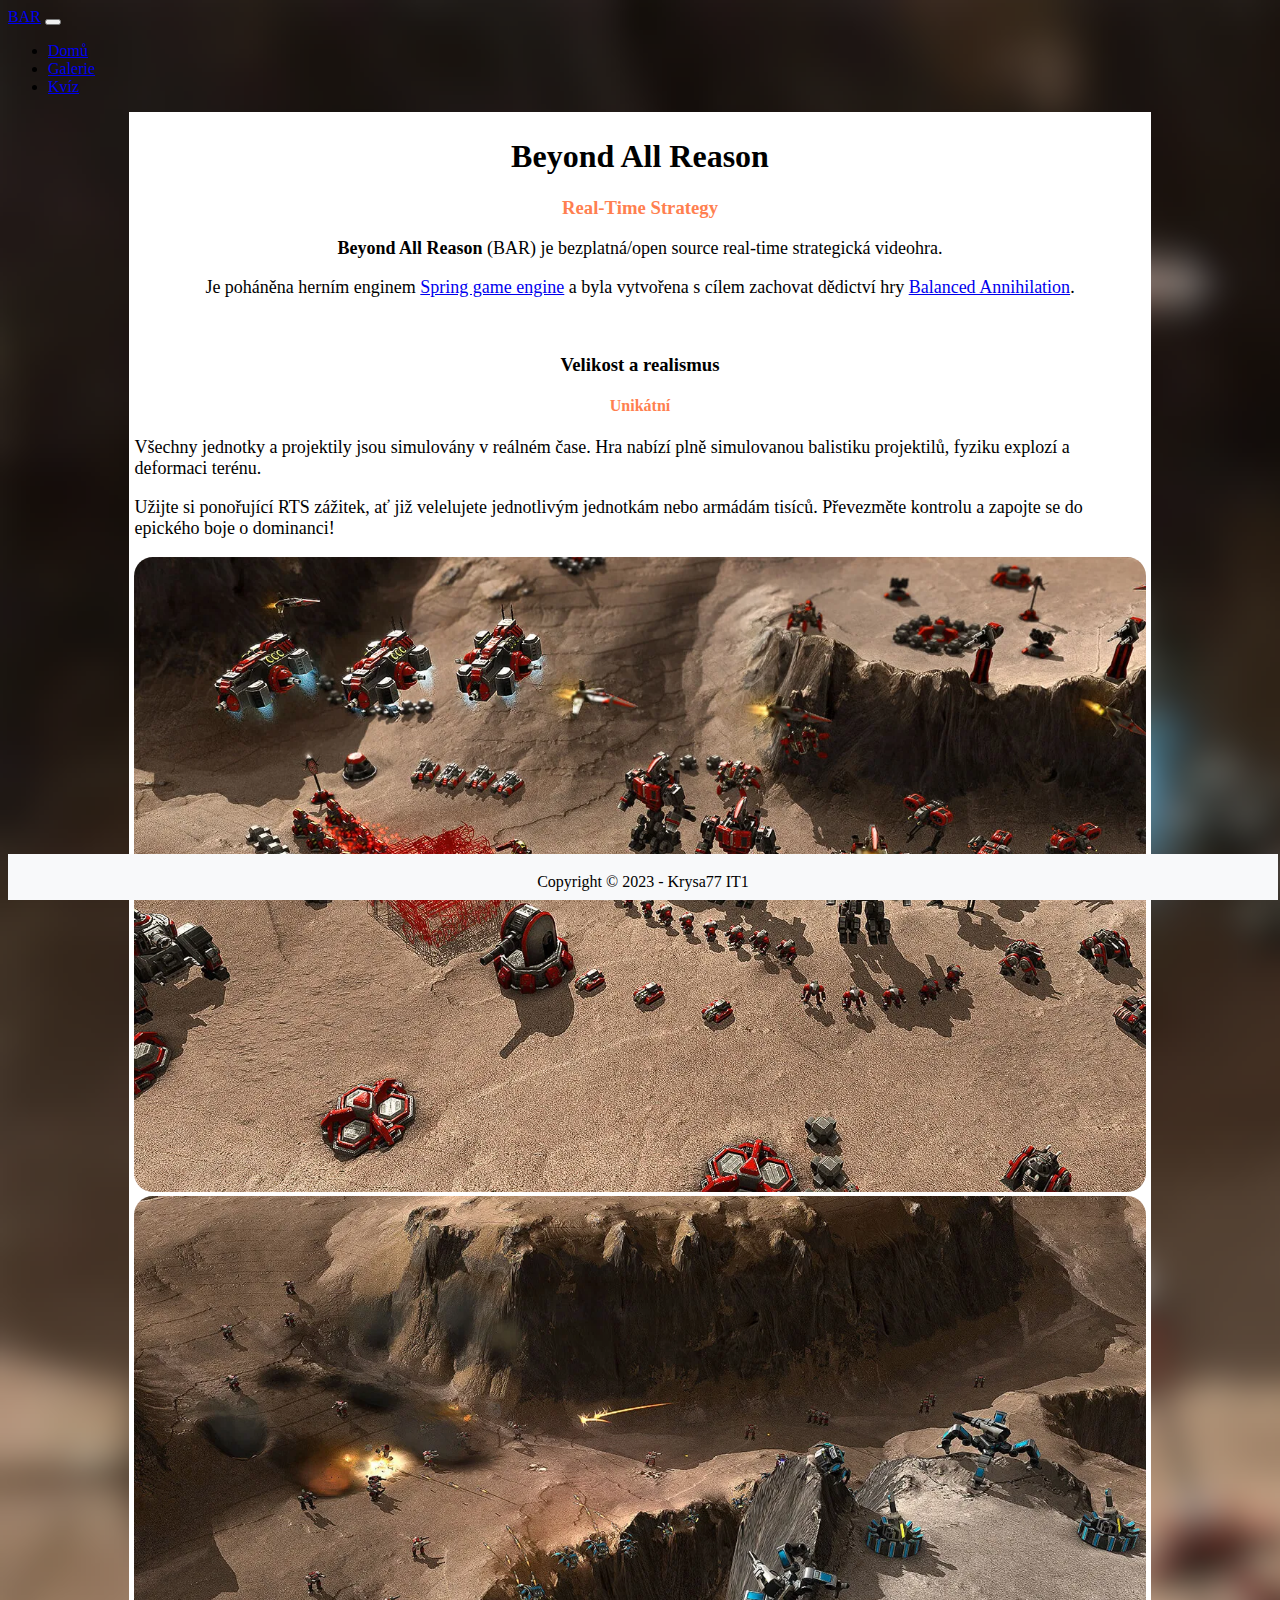
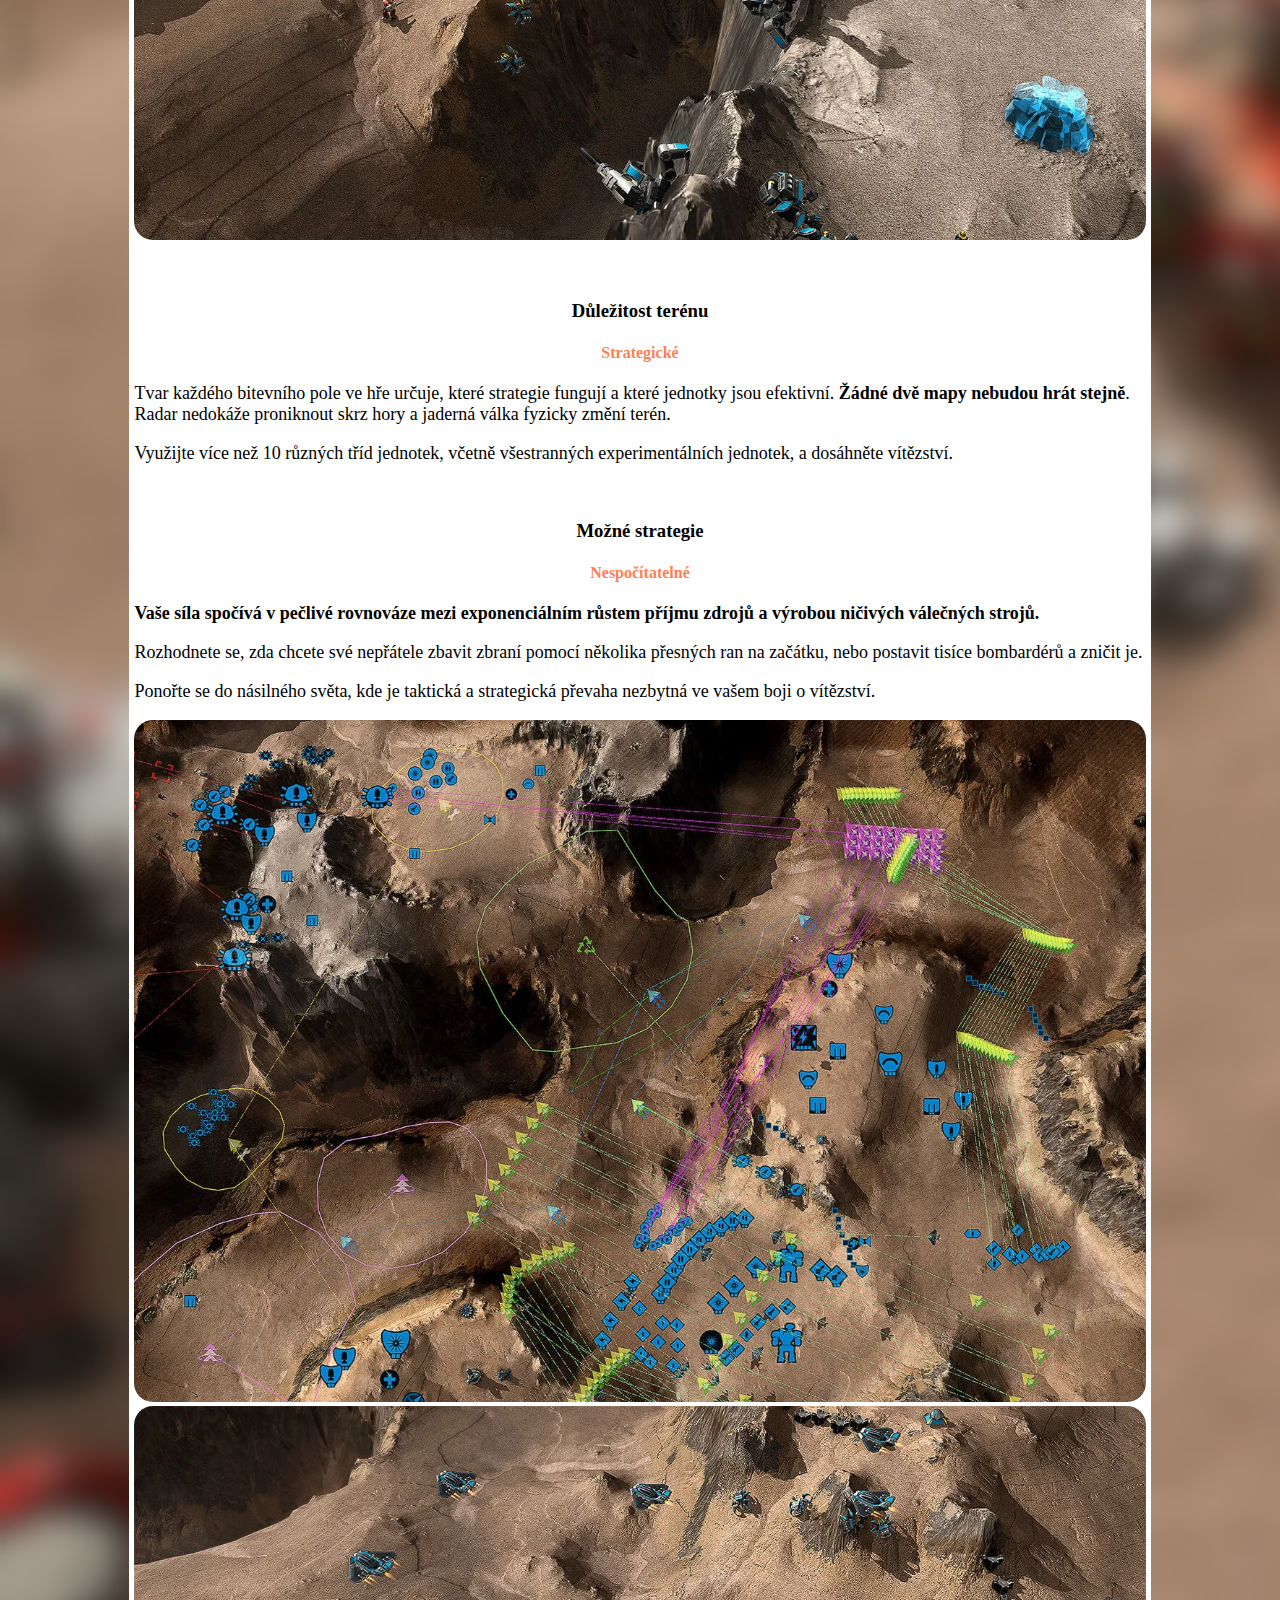
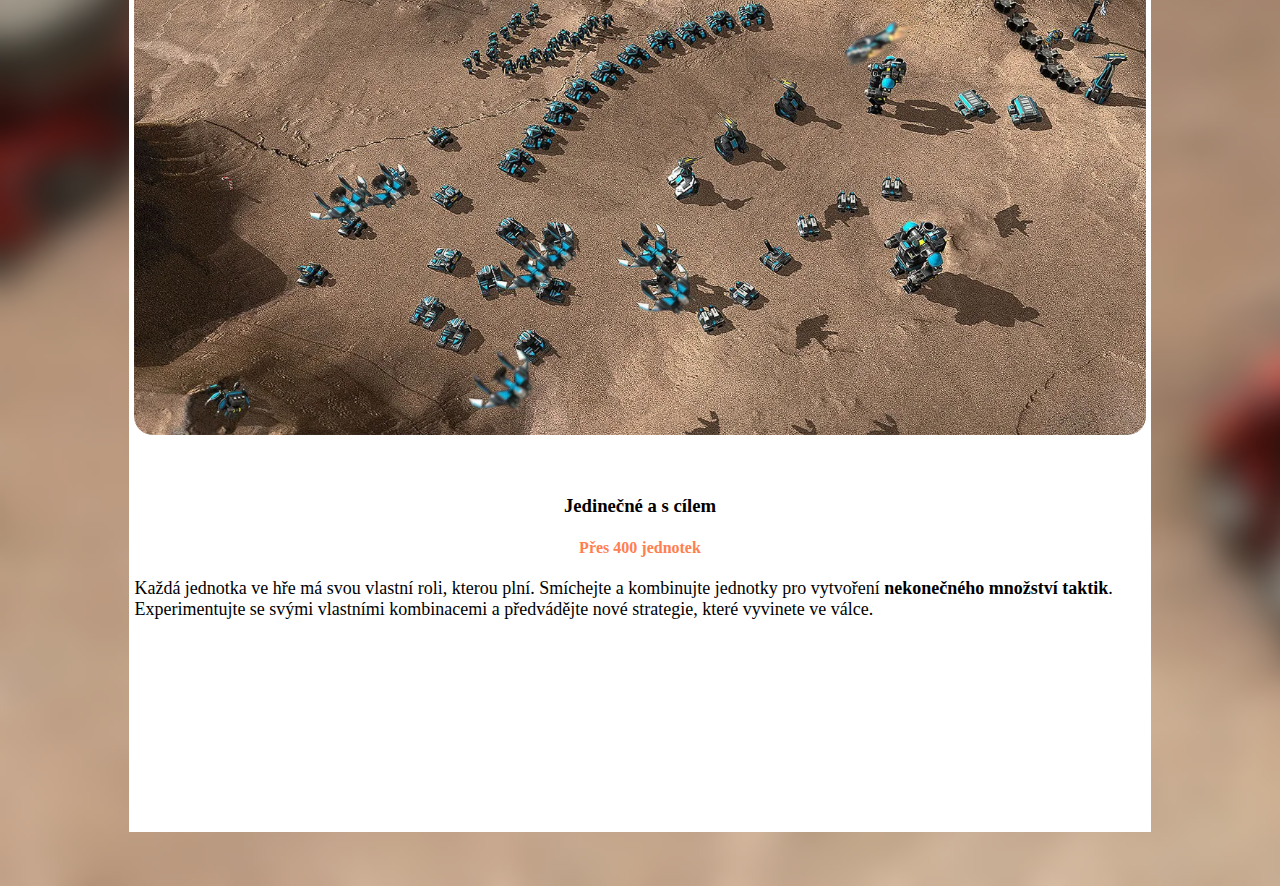
<file: index.html>
<!doctype html>
<html lang="cs">

<head>

    <meta name="description"
        content="Beyond All Reason (BAR) je bezplatná/open source real-time strategická videohra. Hra poháněná herním enginem Spring game engine.">


    <title>Beyond All Reason - Home</title>
    <link rel="icon" type="image/x-icon" href="gallery/1ad4d9ade5753e59e9bc0343ec2b2cb1.png">
    <!-- Required meta tags -->
    <meta charset="utf-8">
    <meta name="viewport" content="width=device-width, initial-scale=1, shrink-to-fit=no">

    <!-- Bootstrap CSS v5.2.1 -->
    <link href="https://cdn.jsdelivr.net/npm/bootstrap@5.2.1/dist/css/bootstrap.min.css" rel="stylesheet"
        integrity="sha384-iYQeCzEYFbKjA/T2uDLTpkwGzCiq6soy8tYaI1GyVh/UjpbCx/TYkiZhlZB6+fzT" crossorigin="anonymous">

    <link rel="stylesheet" href="css/my.css">

    <style>
        body {
            background-image: url('BAR/bar-bg-blur.png');
            background-repeat: no-repeat;
            background-size: cover;
        }

        main {
            background-color: white;
            padding: 5px;
            margin: 0 auto;
            max-width: 800px;
        }
    </style>

</head>

<body>
    <header>
        <nav class="navbar navbar-expand-lg navbar-light bg-light">
            <div class="container-fluid">
                <a class="navbar-brand" href="index.html">BAR</a>
                <button class="navbar-toggler" type="button" data-bs-toggle="collapse" data-bs-target="#navbarNav"
                    aria-controls="navbarNav" aria-expanded="false" aria-label="Toggle navigation">
                    <span class="navbar-toggler-icon"></span>
                </button>
                <div class="collapse navbar-collapse" id="navbarNav">
                    <ul class="navbar-nav">
                        <li class="nav-item">
                            <a class="nav-link" href="index.html">Domů</a>
                        </li>
                        <li class="nav-item">
                            <a class="nav-link" href="gallery/index.html">Galerie</a>
                        </li>
                        <li class="nav-item">
                            <a class="nav-link" href="quiz/index.html">Kvíz</a>
                        </li>
                    </ul>
                </div>
            </div>
        </nav>
    </header>
    <main class="p-5" id="main">
        <div class="container">
            <h1 class="text-center display-4 fw-normal">Beyond All Reason</h2>
                <h3 style="text-align: center; color: coral;">Real-Time Strategy</h3>
                <p style="text-align: center;" class="p1"><b>Beyond All Reason</b> (BAR) je bezplatná/open source
                    real-time
                    strategická videohra.</p>
                <p style="text-align: center;" class="p1">Je poháněna herním enginem <a
                        href="https://totalannihilation.fandom.com/wiki/Spring_project" title="Spring project">Spring
                        game engine</a> a
                    byla vytvořena s cílem zachovat dědictví hry <a
                        href="https://totalannihilation.fandom.com/wiki/Balanced_Annihilation"
                        title="Balanced Annihilation">Balanced Annihilation</a>.</p>
                <div class="row">
                    <div class="col-md-6">

                        <h3 style="text-align: center; padding-top: 1cm; ">Velikost a realismus</h3>
                        <h4 style="text-align: center; color: coral;">Unikátní</h4>
                        <p class="p1">Všechny jednotky a projektily jsou simulovány v reálném čase.
                            Hra nabízí plně simulovanou balistiku projektilů, fyziku explozí a deformaci terénu.</p>

                        <p class="p1">Užijte si ponořující RTS zážitek, ať již velelujete jednotlivým jednotkám nebo
                            armádám
                            tisíců.
                            Převezměte
                            kontrolu a zapojte se do epického boje o dominanci!</p>
                    </div>
                    <div class="col-md-6">
                        <img src="BAR/62cbd19b33c6502672cf5262_BAR_scale-realism2web.webp" alt="Mapa terénu"
                            style="max-width: 100%; border-radius: 0.5cm;">
                    </div>

                    <div class="col-md-6">
                        <img src="BAR/62cbd19b8074156275637dca_BAR_terrain_web.webp" alt="Mapa terénu"
                            style="max-width: 100%; border-radius: 0.5cm;">
                    </div>
                    <div class="col-md-6">
                        <h3 style="text-align: center; padding-top: 1cm; ">Důležitost terénu</h3>
                        <h4 style="text-align: center; color: coral;">Strategické</h4>
                        <p class="p1">Tvar každého bitevního pole ve hře určuje, které strategie fungují a které
                            jednotky jsou
                            efektivní.
                            <b>Žádné dvě mapy nebudou hrát stejně</b>. Radar nedokáže proniknout skrz hory a jaderná
                            válka
                            fyzicky
                            změní terén.
                        </p>

                        <p class="p1">Využijte více než 10 různých tříd jednotek, včetně všestranných experimentálních
                            jednotek,
                            a
                            dosáhněte
                            vítězství.</p>
                    </div>
                    <div class="col-md-6">
                        <h3 style="text-align: center; padding-top: 1cm; ">Možné strategie</h3>
                        <h4 style="text-align: center; color: coral;">Nespočítatelné</h4>
                        <p class="p1"><b>Vaše síla spočívá v pečlivé rovnováze mezi exponenciálním růstem příjmu zdrojů
                                a
                                výrobou
                                ničivých
                                válečných strojů.</b></p>

                        <p class="p1">Rozhodnete se, zda chcete své nepřátele zbavit zbraní pomocí několika přesných ran
                            na
                            začátku,
                            nebo
                            postavit tisíce bombardérů a zničit je.</p>

                        <p class="p1">Ponořte se do násilného světa, kde je taktická a strategická převaha nezbytná ve
                            vašem
                            boji o
                            vítězství.</p>
                    </div>
                    <div class="col-md-6">
                        <img src="BAR/62cbd19c65c529fe95e954c6_BAR_strategies_web.webp" alt="Mapa terénu"
                            style="max-width: 100%; border-radius: 0.5cm;">
                    </div>
                    <div class="col-md-6">
                        <img src="BAR/62cbd19c06078fd545b63a8e_BAR_unique_units_web.webp" alt="Mapa terénu"
                            style="max-width: 100%; border-radius: 0.5cm;">
                    </div>
                    <div class="col-md-6">
                        <h3 style="text-align: center; padding-top: 1cm; ">Jedinečné a s cílem</h3>
                        <h4 style="text-align: center; color: coral;">Přes 400 jednotek</h4>
                        <p class="p1" style="padding-bottom: 5cm;">Každá jednotka ve hře má svou vlastní roli, kterou
                            plní.
                            Smíchejte a
                            kombinujte jednotky pro vytvoření
                            <b>nekonečného množství taktik</b>. Experimentujte se svými vlastními kombinacemi a
                            předvádějte
                            nové
                            strategie,
                            které vyvinete ve válce.
                        </p>
                    </div>
                </div>
        </div>
    </main>
    <footer>
        <p>Copyright © 2023 - Krysa77 IT1</p>
    </footer>
    <!-- Bootstrap JavaScript Libraries -->
    <script src="https://cdn.jsdelivr.net/npm/@popperjs/core@2.11.6/dist/umd/popper.min.js"
        integrity="sha384-oBqDVmMz9ATKxIep9tiCxS/Z9fNfEXiDAYTujMAeBAsjFuCZSmKbSSUnQlmh/jp3" crossorigin="anonymous">
        </script>

    <script src="https://cdn.jsdelivr.net/npm/bootstrap@5.2.1/dist/js/bootstrap.min.js"
        integrity="sha384-7VPbUDkoPSGFnVtYi0QogXtr74QeVeeIs99Qfg5YCF+TidwNdjvaKZX19NZ/e6oz" crossorigin="anonymous">
        </script>
</body>

</html>
</file>
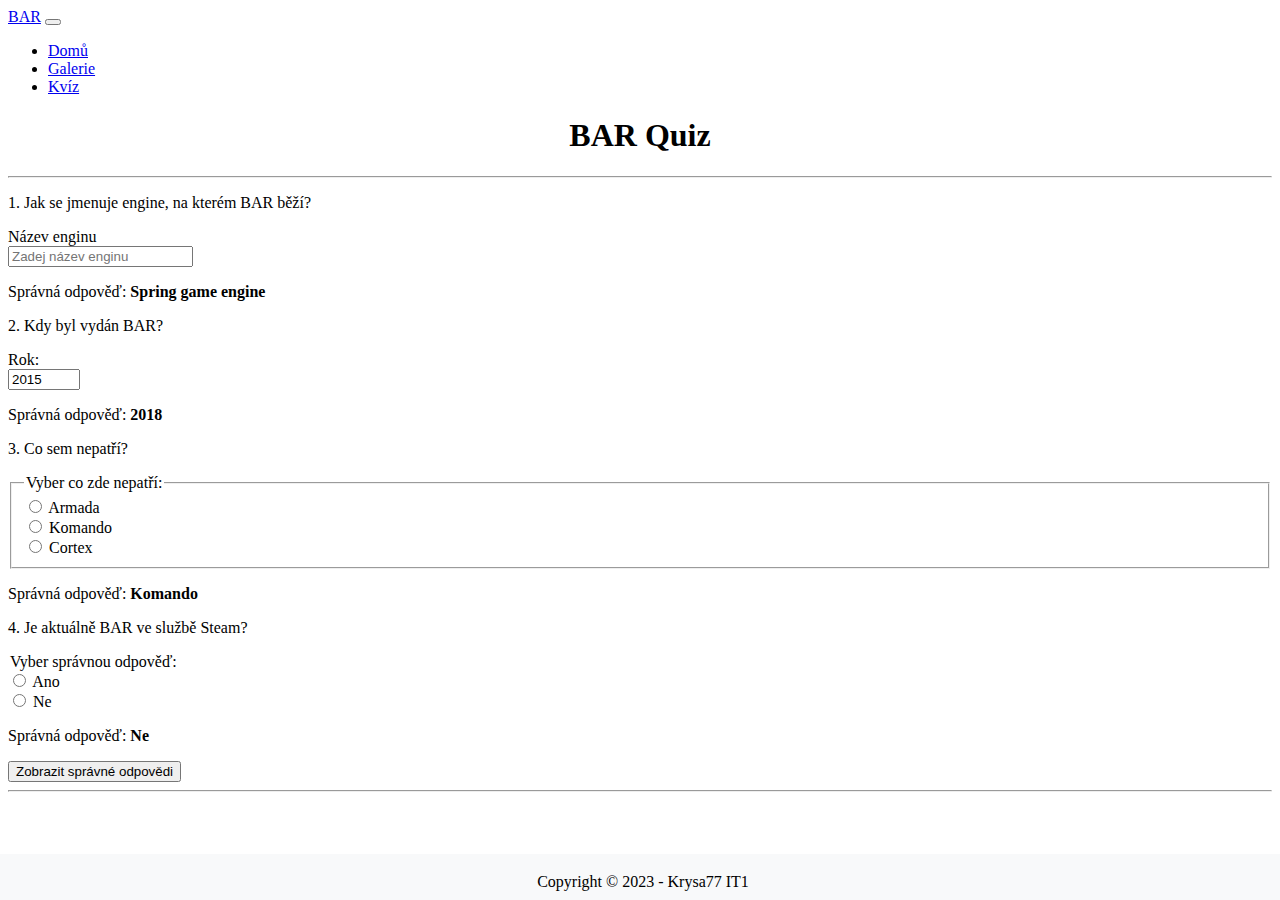
<file: quiz/index.html>
<!doctype html>
<html lang="cs">

<head>
  <title>Beyond All Reason - Kvíz</title>
  <meta name="description"
    content="Zúčastněte se kvízu o hře Beyond All Reason a testujte své znalosti. Zjistěte, jak dobře znáte herní engine, vydání hry a další zajímavosti.">


  <link rel="icon" type="image/x-icon" href="../gallery/1ad4d9ade5753e59e9bc0343ec2b2cb1.png">
  <!-- Required meta tags -->
  <meta charset="utf-8">
  <meta name="viewport" content="width=device-width, initial-scale=1, shrink-to-fit=no">

  <!-- Bootstrap CSS v5.2.1 -->
  <link href="https://cdn.jsdelivr.net/npm/bootstrap@5.2.1/dist/css/bootstrap.min.css" rel="stylesheet"
    integrity="sha384-iYQeCzEYFbKjA/T2uDLTpkwGzCiq6soy8tYaI1GyVh/UjpbCx/TYkiZhlZB6+fzT" crossorigin="anonymous">

  <link rel="stylesheet" href="../css/my.css">
</head>

<body>
  <header>
    <nav class="navbar navbar-expand-lg navbar-light bg-light">
      <div class="container-fluid">
        <a class="navbar-brand" href="../index.html">BAR</a>
        <button class="navbar-toggler" type="button" data-bs-toggle="collapse" data-bs-target="#navbarNav"
          aria-controls="navbarNav" aria-expanded="false" aria-label="Toggle navigation">
          <span class="navbar-toggler-icon"></span>
        </button>
        <div class="collapse navbar-collapse" id="navbarNav">
          <ul class="navbar-nav">
            <li class="nav-item">
              <a class="nav-link" href="../index.html">Domů</a>
            </li>
            <li class="nav-item">
              <a class="nav-link" href="../gallery/index.html">Galerie</a>
            </li>
            <li class="nav-item">
              <a class="nav-link" href="../quiz/index.html">Kvíz</a>
            </li>
          </ul>
        </div>
      </div>
    </nav>
  </header>
  <main class="p-5">
    <h1 class="text-center display-4 fw-normal">BAR Quiz</h2>
      <hr class="hr1">
      <form method="post">

        <!-- Otázka 1 -->

        <p class="alert alert-info">1. Jak se jmenuje engine, na kterém BAR běží?</p>
        <div class="row mb-3">
          <label for="otazka1" class="col-sm-2 col-form-label pb-4">Název enginu</label>
          <div class="col-sm-10">
            <input type="text" class="form-control border-info" id="otazka1" name="otazka1"
              placeholder="Zadej název enginu" required>
          </div>
        </div>
        <p class="alert alert-success collapse">Správná odpověď: <b>Spring game engine</b></p>

        <!-- Otázka 2 -->

        <p class="alert alert-info">2. Kdy byl vydán BAR?</p>
        <div class="row mb-3">
          <label for="otazka2" class="col-sm-2 col-form-label pb-4">Rok:</label>
          <div class="col-sm-10">
            <input type="number" class="form-control border-info" id="otazka2" name="otazka2" placeholder="Zadej rok"
              value="2015" max="2023" min="2010" step="1" required>
          </div>
        </div>
        <p class="alert alert-success collapse">Správná odpověď: <b>2018</b></p>

        <!-- Otázka 3 -->
        <p class="alert alert-info">3. Co sem nepatří?</p>
        <fieldset class="row mb-3">
          <legend class="col-form-label col-sm-2 pt-0">Vyber co zde nepatří:</legend>
          <div class="col-sm-10">
            <div class="form-check">
              <input class="form-check-input" type="radio" name="otazka3" id="otazka3" value="option1" required>
              <label class="form-check-label" for="skyfall">
                Armada
              </label>
            </div>
            <div class="form-check">
              <input class="form-check-input" type="radio" name="otazka3" id="otazka32" value="option2" required>
              <label class="form-check-label" for="Spectre">
                Komando
              </label>
            </div>
            <div class="form-check disabled">
              <input class="form-check-input" type="radio" name="otazka3" id="otazka33" value="option3" required>
              <label class="form-check-label pb-3" for="no-time-to-die">
                Cortex
              </label>
            </div>
          </div>
        </fieldset>
        <p class="alert alert-success collapse">Správná odpověď: <b>Komando</b></p>

        <!-- Otázka 4 -->
        <p class="alert alert-info">4. Je aktuálně BAR ve službě Steam?</p>
        <div class="row mb-3">
          <legend class="col-form-label col-sm-2">Vyber správnou odpověď:</legend>
          <div class="col-sm-10">
            <div class="form-check">
              <input class="form-check-input" type="radio" name="otazka4" id="gridCheck1" value="Ano" required>
              <label class="form-check-label" for="gridCheck1">
                Ano
              </label>
            </div>
            <div class="form-check">
              <input class="form-check-input" type="radio" name="otazka4" id="gridCheck2" value="Ne" required>
              <label class="form-check-label" for="gridCheck2">
                Ne
              </label>
            </div>
          </div>
        </div>
        <p class="alert alert-success collapse">Správná odpověď: <b>Ne</b></p>

        <button type="button" class="btn btn-primary mt-4" data-bs-toggle="collapse" data-bs-target=".collapse">Zobrazit
          správné odpovědi</button>
      </form>
      <hr class="hr1">
  </main>
  <footer style="position: fixed; bottom: 0; left: 0; right: 0; margin: 0;">
    <p>Copyright © 2023 - Krysa77 IT1</p>
  </footer>
  <!-- Bootstrap JavaScript Libraries -->
  <script src="https://cdn.jsdelivr.net/npm/@popperjs/core@2.11.6/dist/umd/popper.min.js"
    integrity="sha384-oBqDVmMz9ATKxIep9tiCxS/Z9fNfEXiDAYTujMAeBAsjFuCZSmKbSSUnQlmh/jp3" crossorigin="anonymous">
    </script>

  <script src="https://cdn.jsdelivr.net/npm/bootstrap@5.2.1/dist/js/bootstrap.min.js"
    integrity="sha384-7VPbUDkoPSGFnVtYi0QogXtr74QeVeeIs99Qfg5YCF+TidwNdjvaKZX19NZ/e6oz" crossorigin="anonymous">
    </script>
</body>

</html>
</file>
<file: css/my.css>
footer {
  text-align: center;
  padding: 3px;
  background-color: #f8f9fa;
  color: rgb(0, 0, 0);
  bottom: 0;
  width: 100%;
  position: sticky;
  height: 2.5rem;
  font-weight: 500;
}

h1 {
  text-align: center;
}

#main {
  margin: 0 auto;
  max-width: 80%;
}

.p1 {
  text-align: left;
  font-size: large;
}
</file>
